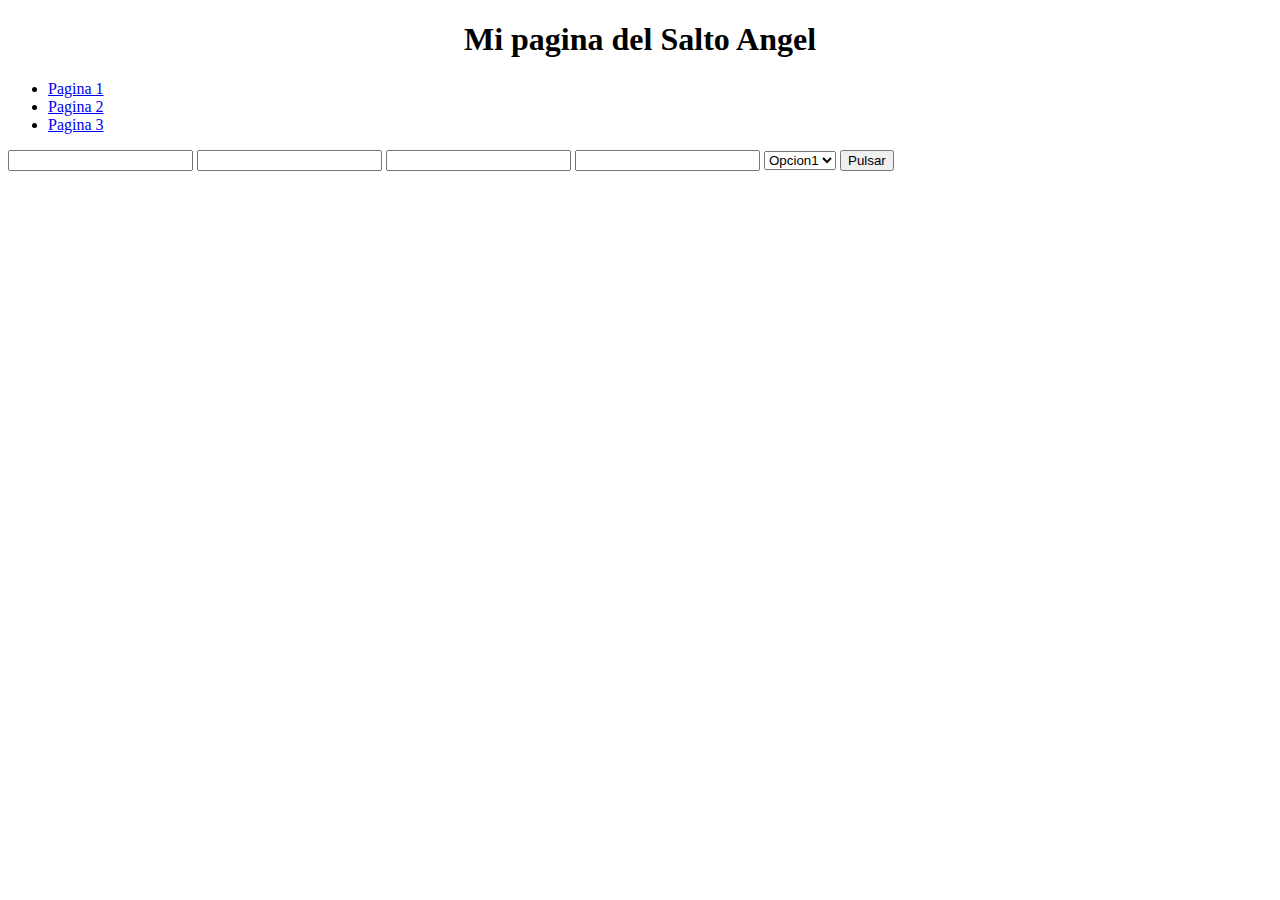
<file: santo angel1/contact.html>
<!DOCTYPE html>
<html lang="en">
<head>
    <link rel="stylesheet" href="./utils/css/style.css">
    <meta charset="UTF-8">
    <meta name="viewport" content="width=device-width, initial-scale=1.0">
    <title>Document</title>
</head>
<body>
    <header>
        <h1>Mi pagina del Salto Angel</h1>
        <nav>
            <ul>
                <li><a href="./index.html">Pagina 1</a></li>
                <li><a href="./contact.html">Pagina 2</a></li>
                <li><a href="./info.html">Pagina 3</a></li>
            </ul>
        </nav>
    </header>
    <main>
        <form>
            <input type="text">
            <input type="text">
            <input type="text">
            <input type="text">
            <select>
                <option>Opcion1</option>
                <option>Opcion2</option>
                <option>Opcion3</option>
                <option>Opcion4</option>
            </select>
            <button>Pulsar</button>
        </form>
    </main>
</body>
</html>
</file>
<file: santo angel1/utils/css/style.css>
p{
    color: rgb(0, 0, 0);
    font-family: 'Times New Roman', Times, serif;
    font-size: larger;
}

h1 {
    text-align: center;
}
.link_uno{
background-color: rgb(255, 0, 0);
}
</file>
